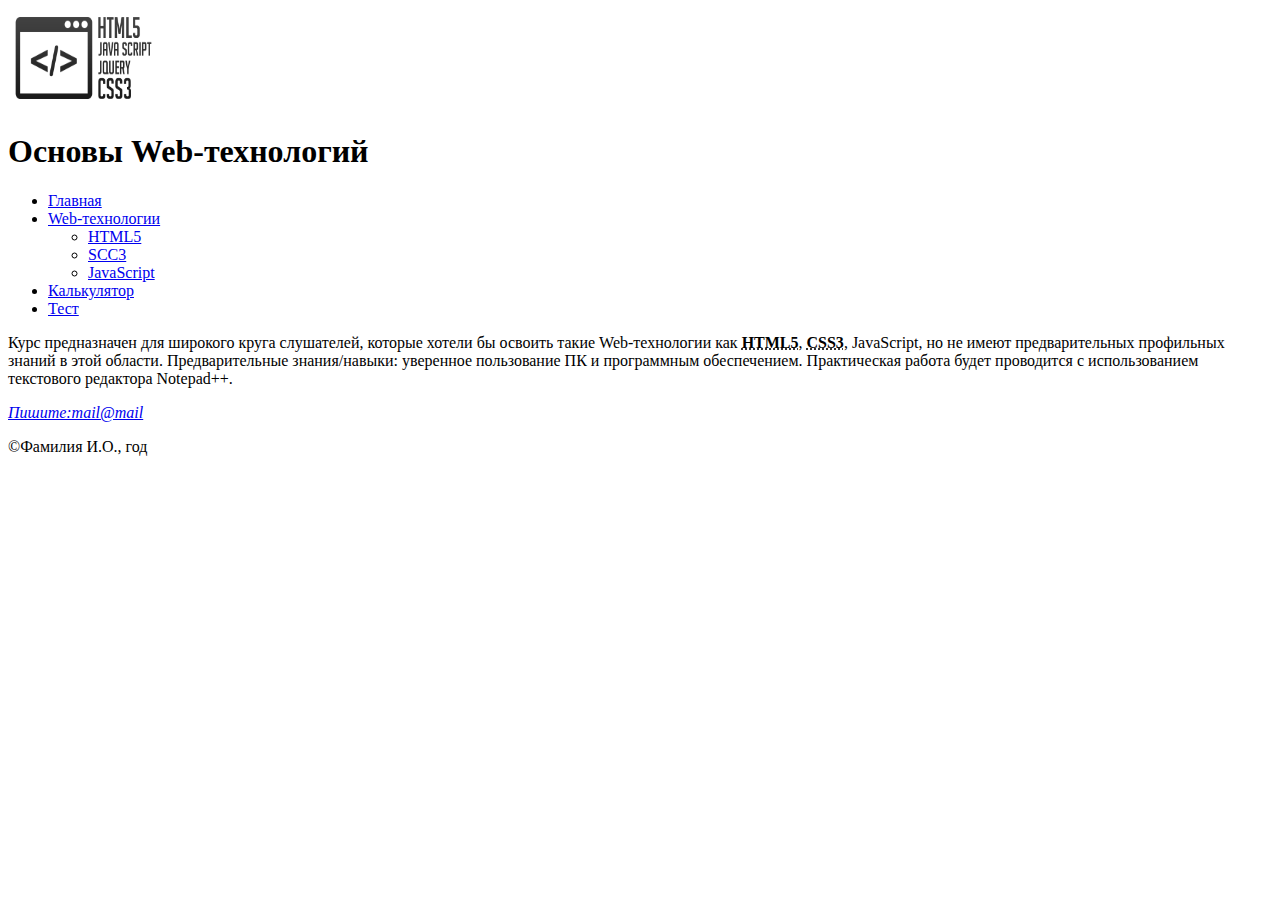
<file: Task1/index.html>
<!DOCTYPE html>
<html>
	<head>
      <title>Task1</title>
	  <meta http-equiv="content-type" content="text/html; charset=utf-8" />
	 </head>
	 <body>	
		<header>
			<img src="webLogo.png" width="150" height="100" alt="webLogo">
			<h1>Основы Web-технологий</h1>
			<nav>
				<ul>					
					<li><a href="index.html">Главная</a></li>	
					<li><a href="web-technology.html">Web-технологии</a>
							<ul><li><a href="HTML5.html">HTML5</a></li>
								<li><a href="SCC3.html">SCC3</a></li>
								<li><a href="JavaScript.html">JavaScript</a></li>
							</ul>
					</li>			
					<li><a href="calculator.html">Калькулятор</a></li>	
					<li><a href="Test.html">Тест</a></li>
				</ul>
			</nav>
		</header>
				<p>Курс предназначен для широкого круга слушателей, 
				которые хотели бы освоить такие Web-технологии как <abbr title="HyperText Markup Language"><b>HTML5</b></abbr>,
				<abbr title="Cascading Style Sheets"><b>CSS3</b></abbr>, JavaScript, 
				но не имеют предварительных профильных знаний в этой области. Предварительные знания/навыки: 
				уверенное пользование ПК и программным обеспечением. Практическая работа будет проводится
				с использованием текстового редактора Notepad++.</p>
		<footer>
			<address>
				<p><a href="mailto:mail@mail">Пишите:mail@mail</a></p>
			</address>
			<p>&#169;Фамилия И.О., год</p>
		</footer>
	</body>
</html>
</file>
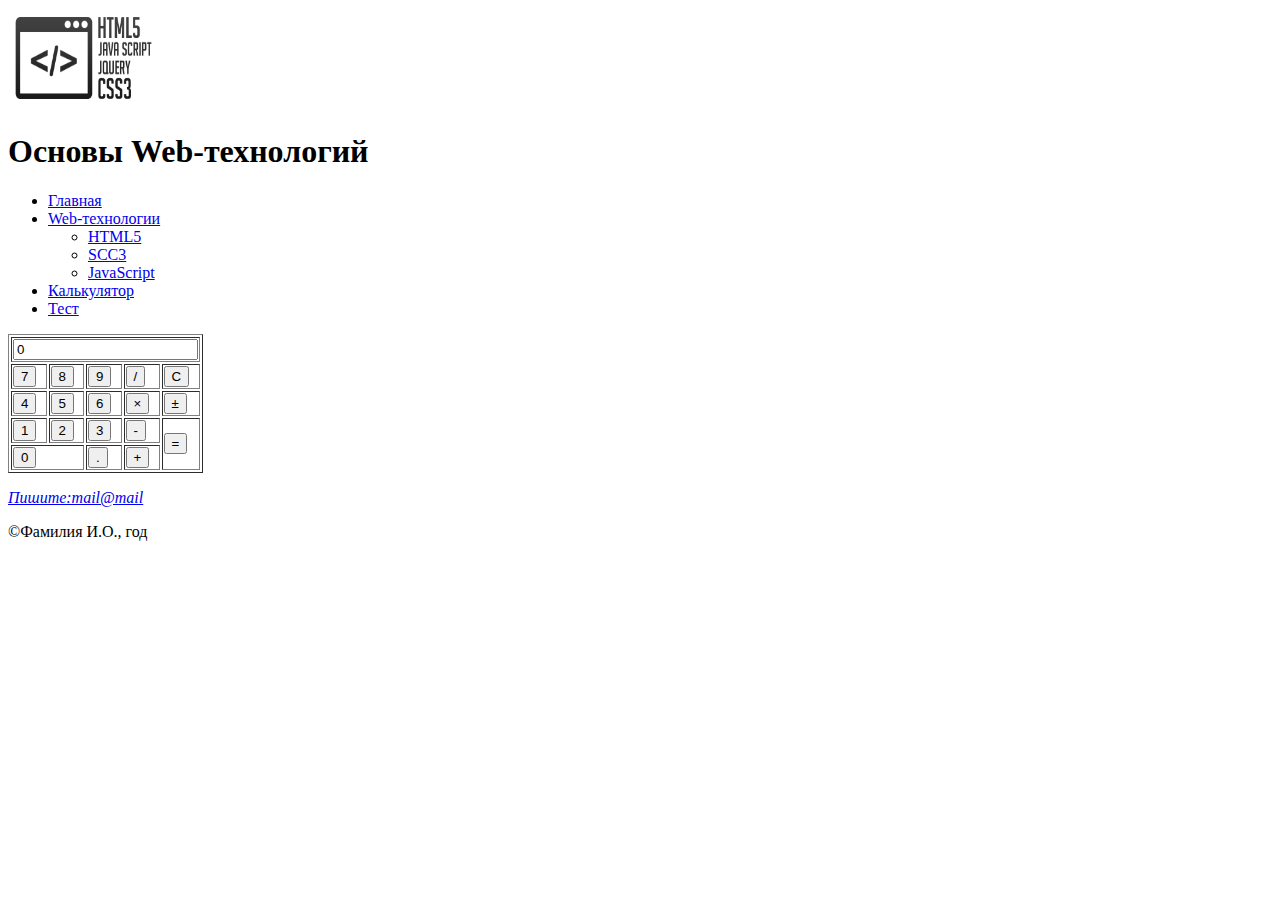
<file: Task1/calculator.html>
<!DOCTYPE html>
<html>
	<head>
      <title>Task1</title>
	  <meta http-equiv="content-type" content="text/html; charset=utf-8" />
	 </head>
	 <body>	
		<header>
			<img src="webLogo.png" width="150" height="100" alt="webLogo">
			<h1>Основы Web-технологий</h1>
			<nav>
				<ul>					
					<li><a href="index.html">Главная</a></li>	
					<li><a href="web-technology.html">Web-технологии</a>
						<ul>
							<li><a href="HTML5.html">HTML5</a></li>
							<li><a href="SCC3.html">SCC3</a></li>
							<li><a href="JavaScript.html">JavaScript</a></li>
						</ul>
					</li>				
					<li><a href="calculator.html">Калькулятор</a></li>	
					<li><a href="Test.html">Тест</a></li>
				</ul>
			</nav>
		</header>
		<form>
			<table border="1">
				<tr>
					<td colspan="5"><input type="text" name="t" value="0" style="display: inline" /></td>
				</tr>
				<tr>
					<td><input type="button" name="button" onclick="7" value="7" /></td>
					<td><input type="button" name="button" onclick="8" value="8" /></td>	
					<td><input type="button" name="button" onclick="9" value="9" /></td>
					<td><input type="button" name="button" onclick="addToField('/')" value="/" /></td>
					<td><input type="button" name="button" onclick="C" value="C" /></td>
				</tr>
				<tr>
					<td><input type="button" name="button" onclick="4" value="4" /></td>
					<td><input type="button" name="button" onclick="5" value="5" /></td>
					<td><input type="button" name="button" onclick="6" value="6" /></td>
					<td><input type="button" name="button" onclick="addToField('&#215;')" value="&#215;" /></td>
					<td><input type="button" name="button" onclick="addToField('&#177;')" value="&#177;" /></td>
				</tr>
				<tr>
					<td><input type="button" name="button" onclick="1" value="1" /></td>
					<td><input type="button" name="button" onclick="2" value="2" /></td>
					<td><input type="button" name="button" onclick="3" value="3" /></td>
					<td><input type="button" name="button" onclick="addToField('-')" value="-" /></td>
					<td rowspan="2"><input name="submit" type="submit" onclick="addToField('=')" value="=" /></td>
				</tr>
				<tr>
					<td  colspan="2"><input type="button" name="button" onclick="0" value="0" /></td>
					<td><input type="button" name="button" onclick="addToField('.')" value="." /></td>
					<td><input type="button" name="button" onclick="addToField('+')" value="+" /></td>
				</tr>
			</table>
		</form>
		<footer>
			<address>
			<p><a href="mailto:mail@mail">Пишите:mail@mail</a></p>
			</address>
			<p>&#169;Фамилия И.О., год</p>
		</footer>
	</body>
</html>
</file>
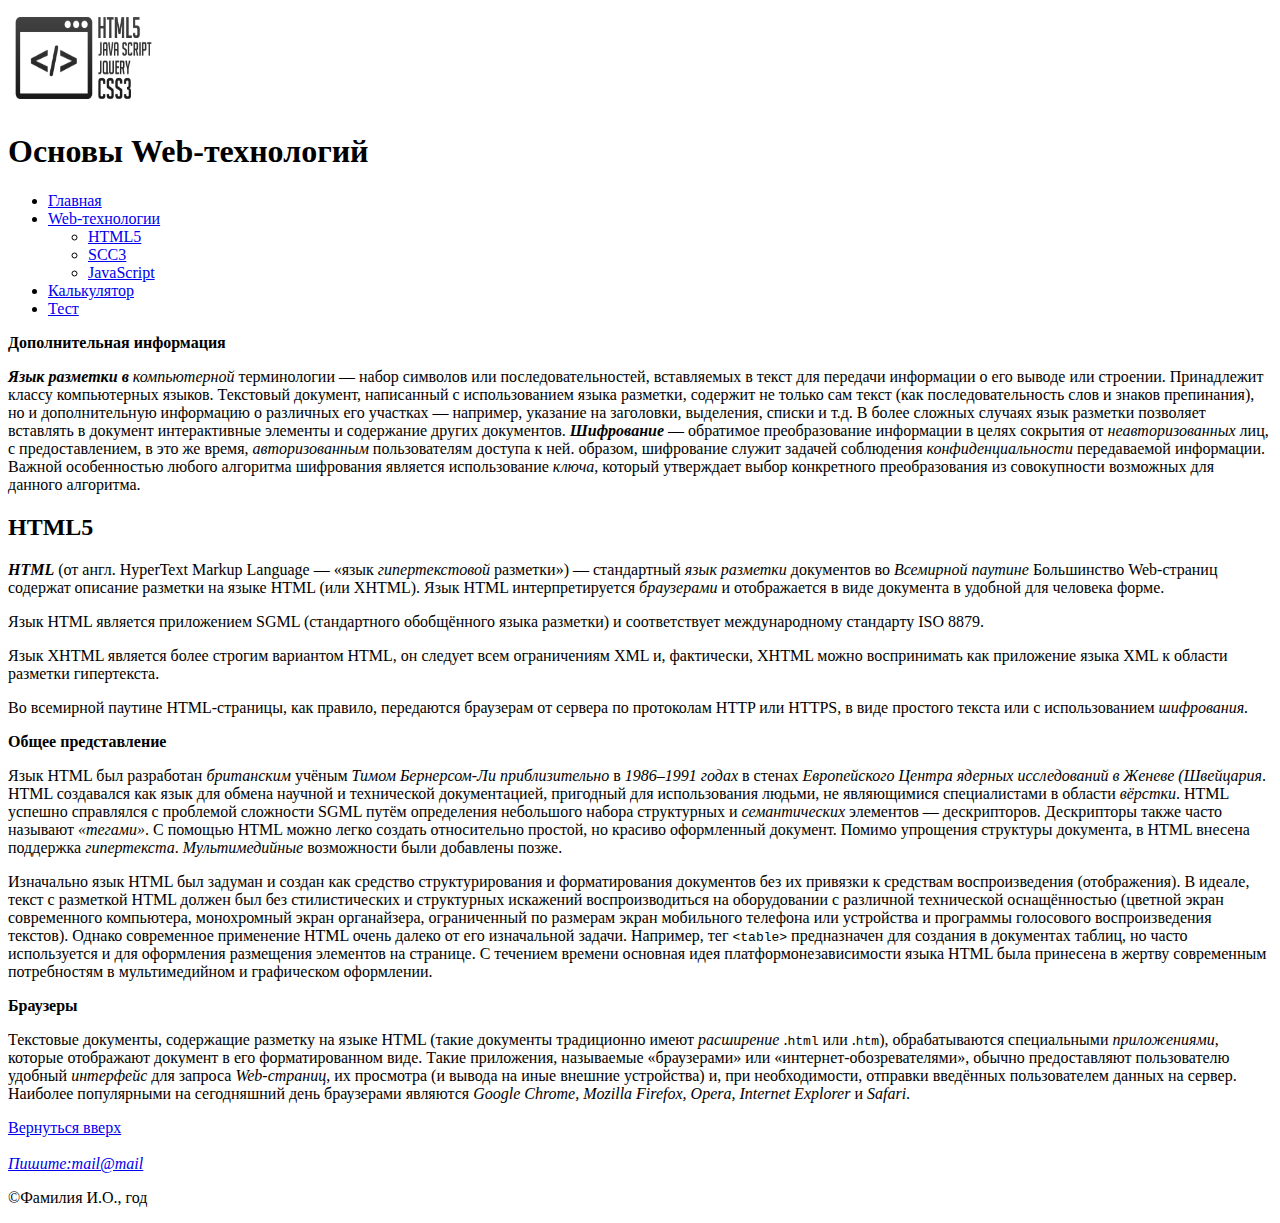
<file: Task1/HTML5.html>
<!DOCTYPE html>
<html>
	<head>
      <title>Task1</title>
	  <meta http-equiv="content-type" content="text/html; charset=utf-8" />
	 </head>
	 <body>	
		<header>
			<img src="webLogo.png" width="150" height="100" alt="webLogo">
			<h1 id="top">Основы Web-технологий</h1>
			<nav>
				<ul>					
					<li><a href="index.html">Главная</a></li>	
					<li><a href="web-technology.html">Web-технологии</a>
						<ul>
							<li><a href="HTML5.html">HTML5</a></li>
							<li><a href="SCC3.html">SCC3</a></li>
							<li><a href="JavaScript.html">JavaScript</a></li>
						</ul>
					</li>				
					<li><a href="calculator.html">Калькулятор</a></li>	
					<li><a href="Test.html">Тест</a></li>
				</ul>
			</nav>
		</header>
		<aside>
			<p><b>Дополнительная информация</b></p>
			<p><i><b>Язык разметки в</b>  компьютерной</i> терминологии — набор символов или последовательностей, 
			вставляемых в текст для передачи информации о его выводе или строении. 
			Принадлежит классу компьютерных языков. Текстовый документ, написанный с 
			использованием языка разметки, содержит не только сам текст (как последовательность слов и знаков препинания), 
			но и дополнительную информацию о различных его участках — например, указание на заголовки, выделения, списки и т.д. 
			В более сложных случаях язык разметки позволяет вставлять в документ интерактивные элементы и содержание других документов.
			<i><b>Шифрование</b></i> — обратимое преобразование информации в целях сокрытия от 
			<i>неавторизованных</i> лиц, с предоставлением, в это же время, <i>авторизованным</i> пользователям доступа к ней. 
			образом, шифрование служит задачей соблюдения <i>конфиденциальности</i> передаваемой информации. 
			Важной особенностью любого алгоритма шифрования является использование <i>ключа</i>, который утверждает выбор 
			конкретного преобразования из совокупности возможных для данного алгоритма.</p>
		</aside>
		<article>
			<h2>HTML5</h2>
			<section>
					<p><b><i>HTML</i></b> (от англ. HyperText Markup Language — «язык <i>гипертекстовой</i> разметки») — 
					стандартный <i>язык разметки</i> документов во <i>Всемирной паутине</i> 
					Большинство Web-страниц содержат описание разметки на языке HTML (или XHTML). 
					Язык HTML интерпретируется <i>браузерами</i> и отображается в виде документа в удобной для человека форме.</p>
					<p>Язык HTML является приложением SGML (стандартного обобщённого языка разметки)
					и соответствует международному стандарту ISO 8879.</p>
					<p>Язык XHTML является более строгим вариантом HTML, он следует всем ограничениям XML и,
					фактически, XHTML можно воспринимать как приложение языка XML к области разметки гипертекста.</p>
					<p>Во всемирной паутине HTML-страницы, как правило, передаются браузерам от сервера 
					по протоколам HTTP или HTTPS, в виде простого текста или с использованием <i>шифрования.</i></p>
			</section>
			<section>
					<p><b>Общее представление</b></p>
					<p>Язык HTML был разработан <i>британским</i> учёным <i>Тимом Бернерсом-Ли приблизительно</i> в <i>1986–1991 годах</i> в стенах 
					<i>Европейского Центра ядерных исследований в Женеве (Швейцария</i>. HTML создавался как язык для обмена научной 
					и технической документацией, пригодный для использования людьми, не являющимися специалистами в области <i>вёрстки</i>.
					HTML успешно справлялся с проблемой сложности SGML путём определения небольшого набора структурных и <i>семантических</i>
					элементов — дескрипторов. Дескрипторы также часто называют <i>«тегами»</i>. С помощью HTML можно легко создать относительно
					простой, но красиво оформленный документ. Помимо упрощения структуры документа, в HTML внесена поддержка <i>гипертекста</i>.
					<i>Мультимедийные</i> возможности были добавлены позже.</p>
					<p>Изначально язык HTML был задуман и создан как средство структурирования 
					и форматирования документов без их привязки к средствам воспроизведения (отображения).
					В идеале, текст с разметкой HTML должен был без стилистических и структурных искажений 
					воспроизводиться на оборудовании с различной технической оснащённостью (цветной экран 
					современного компьютера, монохромный экран органайзера, ограниченный по размерам экран мобильного телефона или устройства и программы 
					голосового воспроизведения текстов). Однако современное применение HTML очень далеко от его изначальной задачи. Например,
					тег <code>&lt;table></code>
					предназначен для создания в документах таблиц, но часто используется и для оформления размещения элементов на странице. 
					С течением времени основная идея платформонезависимости языка HTML была принесена в жертву современным потребностям в 
					мультимедийном и графическом оформлении.</p>
			</section>		
			<section>
					<p><b>Браузеры</b></p>
					<p>Текстовые документы, содержащие разметку на языке HTML (такие документы традиционно имеют <i>расширение</i> .<code>html</code> или .<code>htm</code>), 
					обрабатываются специальными <i>приложениями</i>, которые отображают документ в его форматированном виде. Такие приложения, называемые «браузерами» или «интернет-обозревателями», 
					обычно предоставляют пользователю удобный <i>интерфейс</i> для запроса <i>Web-страниц</i>, их просмотра (и вывода на иные внешние устройства) и, 
					при необходимости, отправки введённых пользователем данных на сервер. Наиболее популярными на сегодняшний день браузерами являются 
					<i>Google Chrome, Mozilla Firefox, Opera, Internet Explorer</i> и <i>Safari</i>.</p>
			</section>
		</article>
		 <nav>
    			<a href="#top">Вернуться вверх</a>
		</nav><br />
		<footer>
		<address>
			<a href="mailto:mail@mail">Пишите:mail@mail</a><br />
		</address>
			<p>&#169;Фамилия И.О., год</p>
		</footer>
	</body>
</html>
</file>
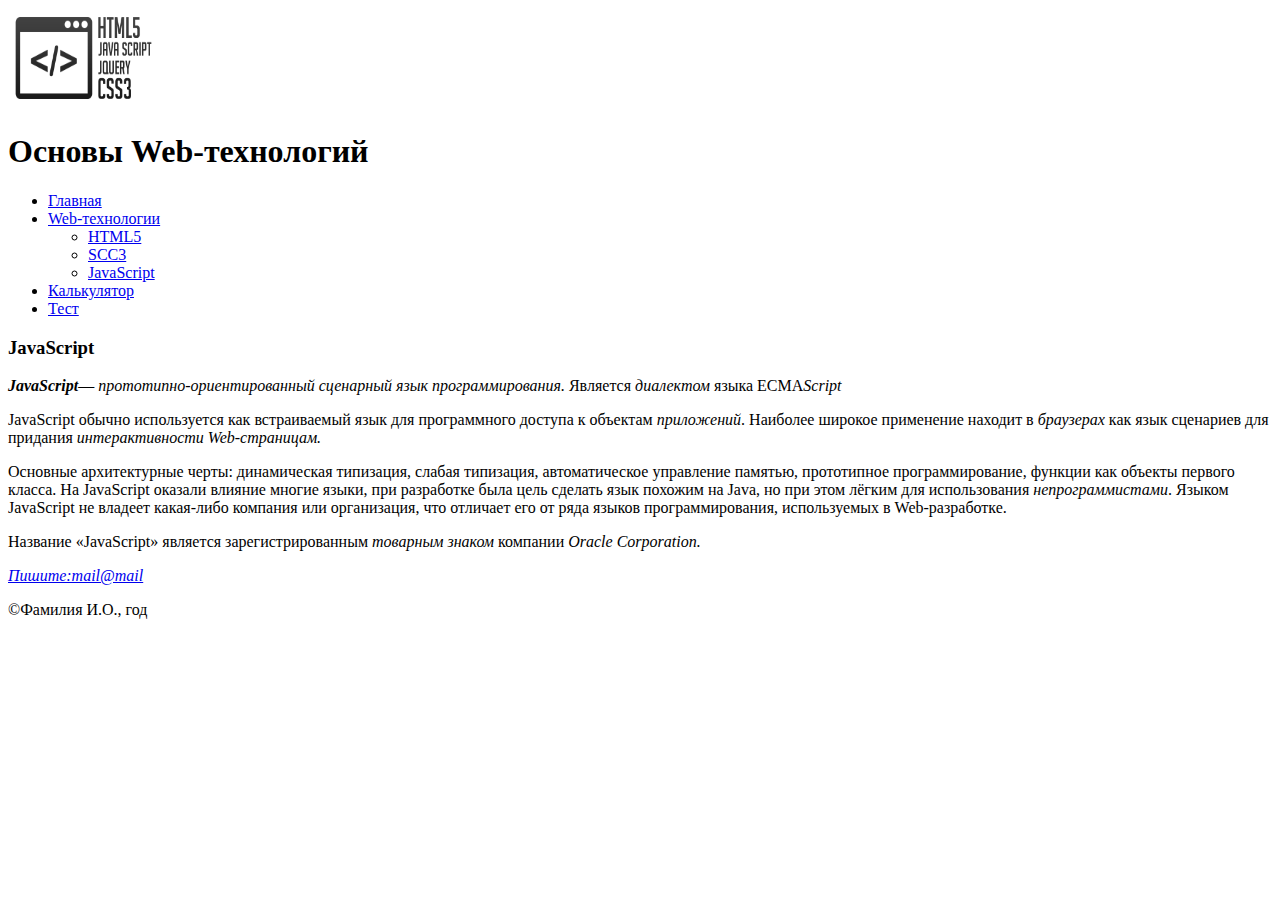
<file: Task1/JavaScript.html>
<!DOCTYPE html>
<html>
	<head>
      <title>Task1</title>
	  <meta http-equiv="content-type" content="text/html; charset=utf-8" />
	 </head>
	 <body>	
		<header>
			<img src="webLogo.png" width="150" height="100" alt="webLogo">
			<h1>Основы Web-технологий</h1>
			<nav>
				<ul>					
					<li><a href="index.html">Главная</a></li>	
					<li><a href="web-technology.html">Web-технологии</a>
						<ul>
							<li><a href="HTML5.html">HTML5</a></li>
							<li><a href="SCC3.html">SCC3</a></li>
							<li><a href="JavaScript.html">JavaScript</a></li>
						</ul>
					</li>				
					<li><a href="calculator.html">Калькулятор</a></li>	
					<li><a href="Test.html">Тест</a></li>
				</ul>
			</nav>
		</header>
		<article>
				<h3>JavaScript</h3>
					<p><b><i>JavaScript</i></b>— <i>прототипно-ориентированный 
					сценарный язык программирования.</i> Является <i>диалектом</i> языка ECMA<i>Script</i></p>
					<p>JavaScript обычно используется как встраиваемый язык для программного 
					доступа к объектам <i>приложений</i>. 
					Наиболее широкое применение находит в <i>браузерах</i> как язык сценариев для 
					придания <i>интерактивности
					Web-страницам.</i></p>
					<p>Основные архитектурные черты: динамическая типизация, слабая типизация, 
					автоматическое управление памятью, прототипное программирование, функции 
					как объекты первого класса.
					На JavaScript оказали влияние многие языки, при разработке была цель сделать 
					язык похожим на Java, но при этом лёгким для использования <i>непрограммистами</i>. 
					Языком JavaScript не владеет какая-либо компания или организация, что отличает 
					его от ряда языков программирования, используемых в Web-разработке.</p>
					<p>Название «JavaScript» является зарегистрированным <i>товарным знаком</i>
					компании <i>Oracle Corporation.</i></p>
		</article>
		<footer>
			<address>
			<a href="mailto:mail@mail">Пишите:mail@mail</a><br />
		</address>
			<p>&#169;Фамилия И.О., год</p>
		</footer>
	</body>
</html>
</file>
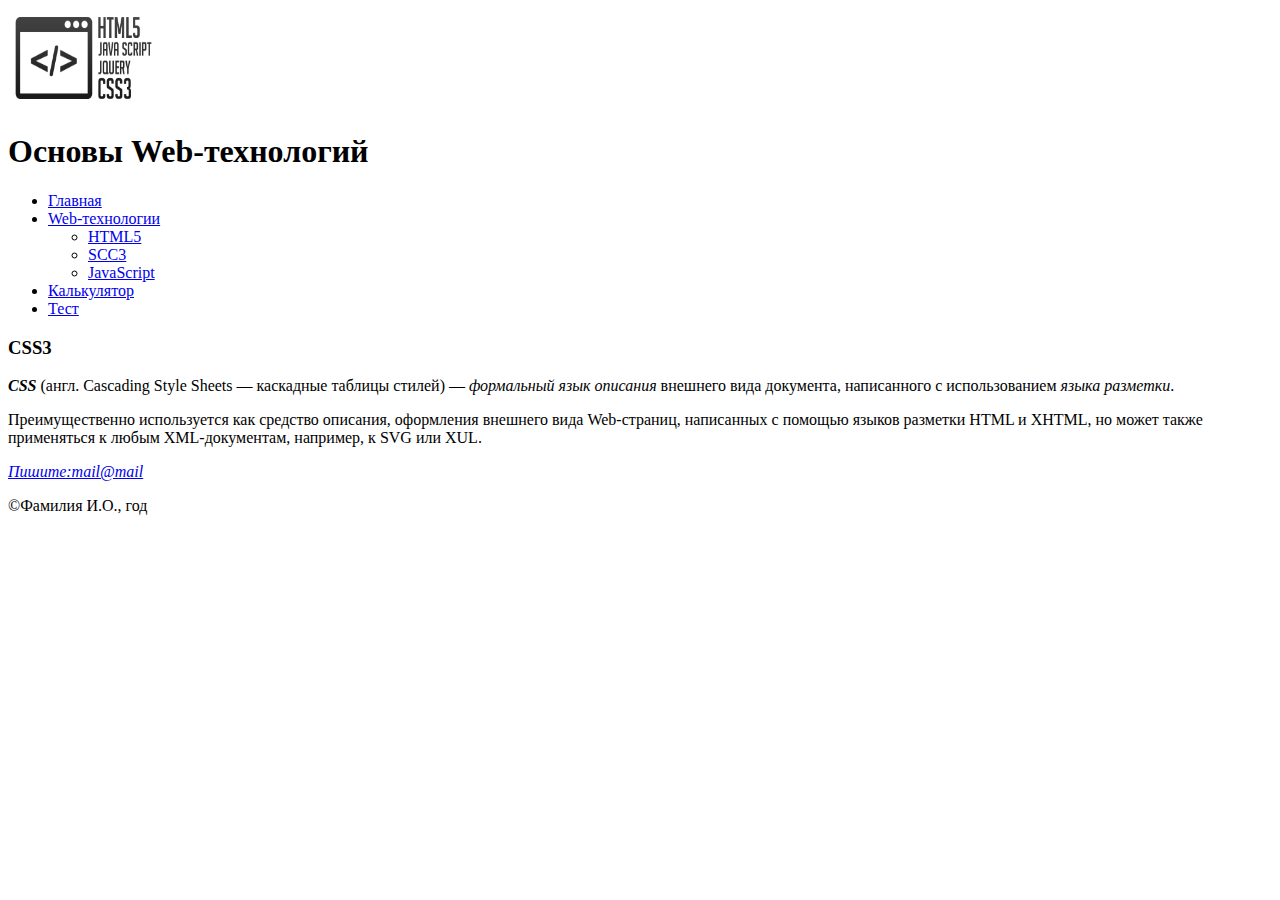
<file: Task1/SCC3.html>
<!DOCTYPE html>
<html>
	<head>
      <title>Task1</title>
	  <meta http-equiv="content-type" content="text/html; charset=utf-8" />
	 </head>
	 <body>	
		<header>
			<img src="webLogo.png" width="150" height="100" alt="webLogo">
			<h1>Основы Web-технологий</h1>
			<nav>
				<ul>					
					<li><a href="index.html">Главная</a></li>	
					<li><a href="web-technology.html">Web-технологии</a>
						<ul>
							<li><a href="HTML5.html">HTML5</a></li>
							<li><a href="SCC3.html">SCC3</a></li>
							<li><a href="JavaScript.html">JavaScript</a></li>
						</ul>
					</li>				
					<li><a href="calculator.html">Калькулятор</a></li>	
					<li><a href="Test.html">Тест</a></li>
				</ul>
			</nav>
		</header>
		<article>
				<h3>CSS3</h3>
				<p><b><i>CSS</i></b> (англ. Cascading Style Sheets — каскадные таблицы стилей) — 
				<i>формальный язык описания</i>
				внешнего вида документа, написанного с использованием <i>языка разметки</i>.</p>
				<p>Преимущественно используется как средство описания, оформления внешнего 
				вида Web-страниц, написанных с помощью языков разметки HTML и XHTML, 
				но может также применяться к любым XML-документам, например, к SVG или XUL.</p>
		</article>
		<footer>
		<address>
			<p><a href="mailto:mail@mail">Пишите:mail@mail</a></p>
		</address>
			<p>&#169;Фамилия И.О., год</p>
		</footer>
	</body>
</html>
</file>
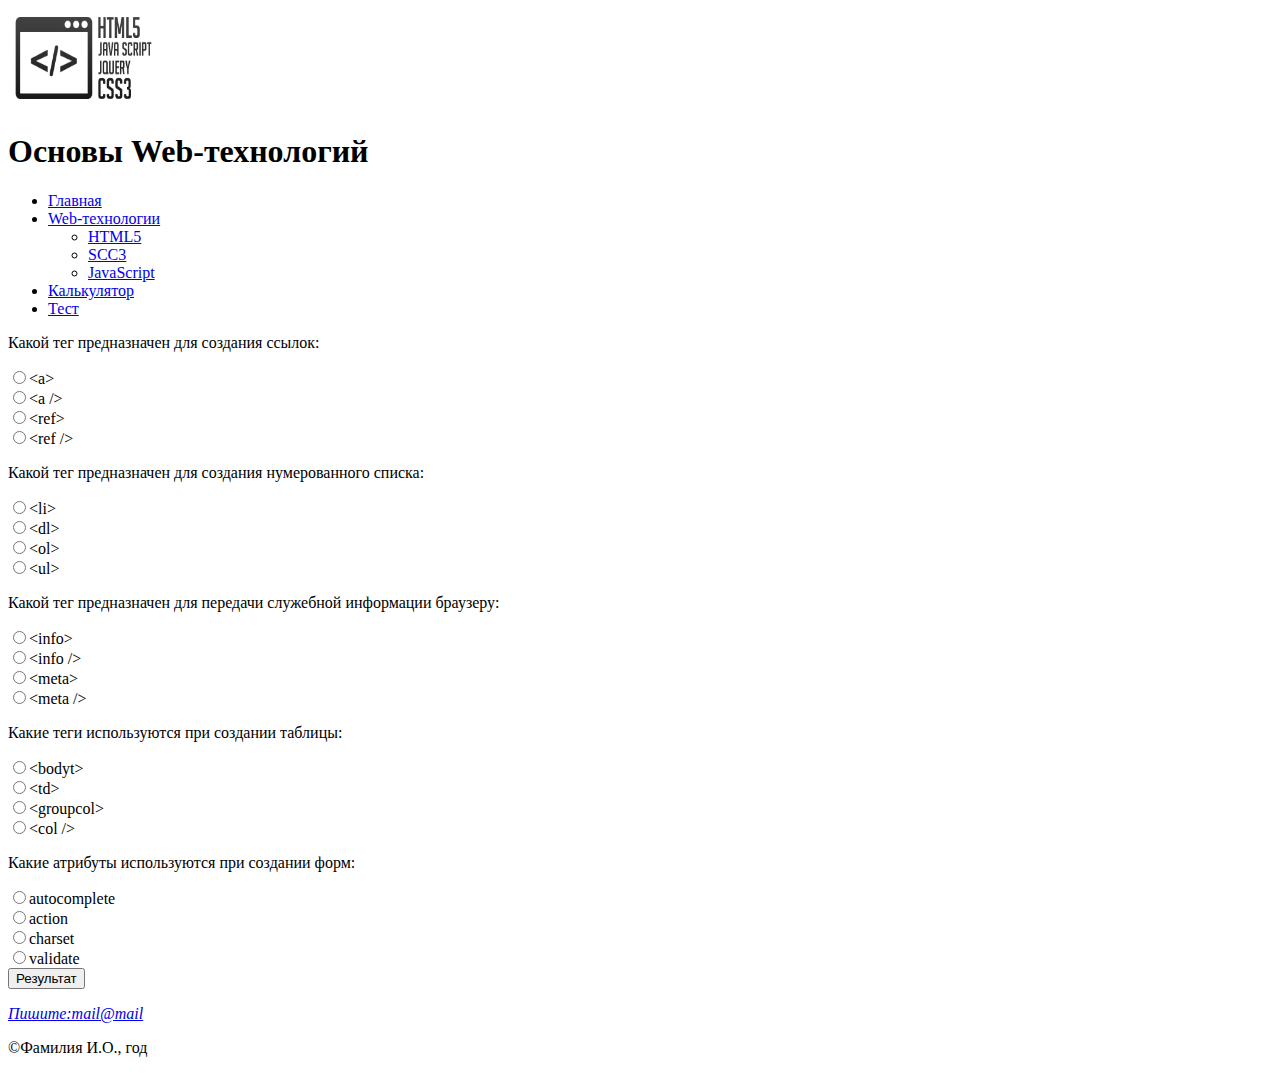
<file: Task1/Test.html>
<!DOCTYPE html>
<html>
	<head>
      <title>Task1</title>
	  <meta http-equiv="content-type" content="text/html; charset=utf-8" />
	 </head>
	 <body >	
		<header>
			<img src="webLogo.png" width="150" height="100" alt="webLogo">
			<h1>Основы Web-технологий</h1>
			<nav>
				<ul>					
					<li><a href="index.html">Главная</a></li>	
					<li><a href="web-technology.html">Web-технологии</a>
							<ul>
								<li><a href="HTML5.html">HTML5</a></li>
								<li><a href="SCC3.html">SCC3</a></li>
								<li><a href="JavaScript.html">JavaScript</a></li>
							</ul>
						</li>			
					<li><a href="calculator.html">Калькулятор</a></li>	
					<li><a href="Test.html">Тест</a></li>
				</ul>
			</nav>
		</header>
		<form>
			<p>Какой тег предназначен для создания ссылок:</p>
			<input type="radio" name="<a>" value="<a>" />&lt;a><br />
			<input type="radio" name="<a />" value="<a />" />&lt;a /><br />
			<input type="radio" name="<ref>" value="<ref>" />&lt;ref><br />
			<input type="radio" name="<ref />" value="<ref />" />&lt;ref /><br />
			<p>Какой тег предназначен для создания нумерованного списка:</p>
			<input type="radio" name="<li>" value="<li>" />&lt;li><br />
			<input type="radio" name="<dl>" value="<dl>" />&lt;dl><br />
			<input type="radio" name="<ol>" value="<ol>" />&lt;ol><br />
			<input type="radio" name="<ul>" value="<ul>" />&lt;ul><br />
			<p>Какой тег предназначен для передачи служебной информации браузеру:</p>
			<input type="radio" name="<info>" value="<info>" />&lt;info><br />
			<input type="radio" name="<info />" value="<info />" />&lt;info /><br />
			<input type="radio" name="<meta>" value="<meta>" />&lt;meta><br />
			<input type="radio" name="<meta />" value="<meta />" />&lt;meta /><br />
			<p>Какие теги используются при создании таблицы:</p>
			<input type="radio" name="<bodyt>" value="<bodyt>" />&lt;bodyt><br />
			<input type="radio" name="<td>" value="<td>" />&lt;td><br />
			<input type="radio" name="<groupcol>" value="<groupcol>" />&lt;groupcol><br />
			<input type="radio" name="<col />" value="<col />" />&lt;col /><br />
			<p>Какие атрибуты используются при создании форм:</p>
			<input type="radio" name="autocomplete" value="autocomplete" />autocomplete<br />
			<input type="radio" name="action" value="action" />action<br />
			<input type="radio" name="charset" value="charset" />charset<br />
			<input type="radio" name="avalidate" value="validate" />validate<br />
			<input type="button" name="button" onclick="result" value="Результат" />
		</form>
		<footer>
		<address>
			<p><a href="mailto:mail@mail">Пишите:mail@mail</a></p>
		</address>
			<p>&#169;Фамилия И.О., год</p>
		</footer>
	</body>
</html>
</file>
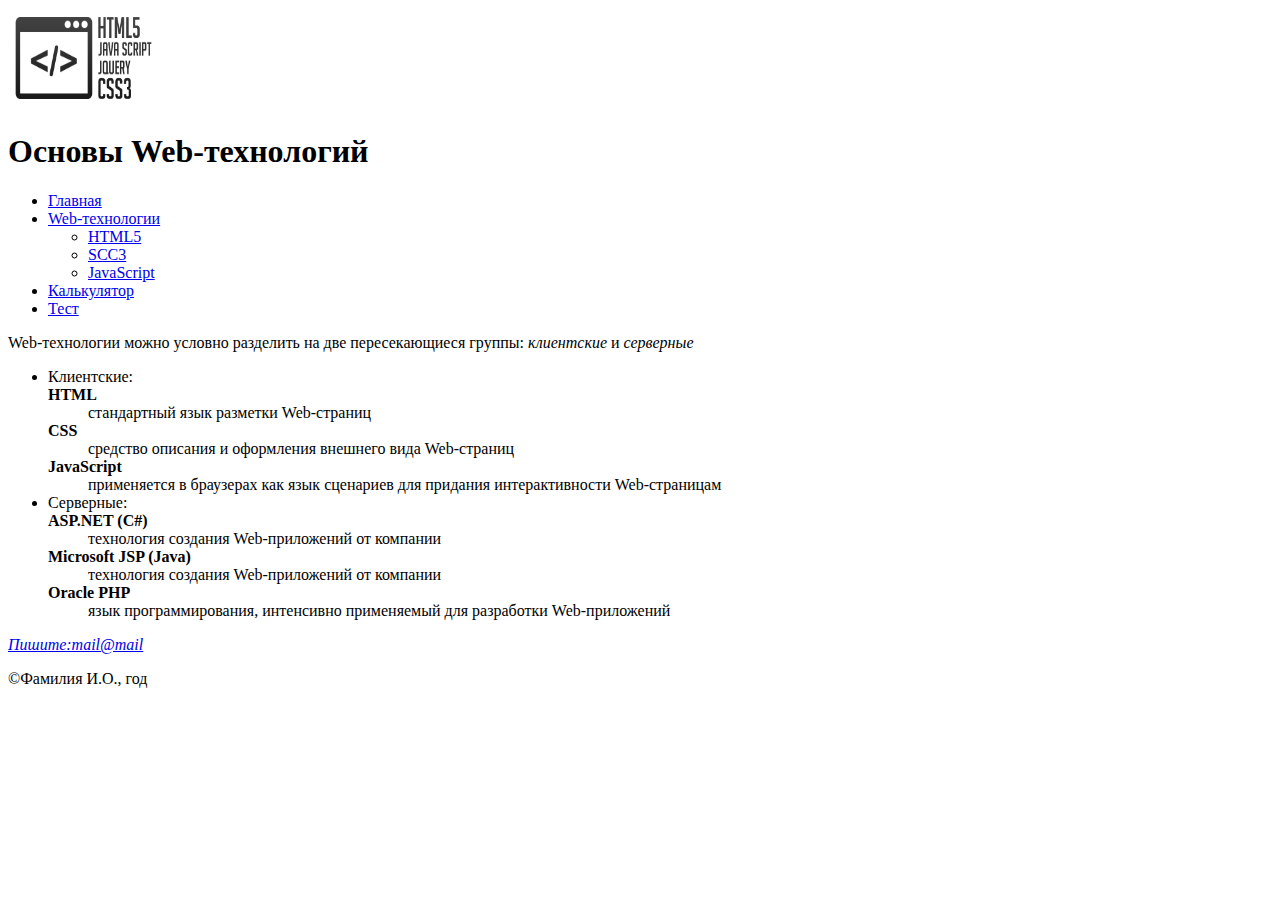
<file: Task1/web-technology.html>
<!DOCTYPE html>
<html>
	<head>
      <title>Task1</title>
	  <meta http-equiv="content-type" content="text/html; charset=utf-8" />
	 </head>
	 <body>	
		<header>
			<img src="webLogo.png" width="150" height="100" alt="webLogo">
			<h1>Основы Web-технологий</h1>
			<nav>
				<ul>					
					<li><a href="index.html">Главная</a></li>	
					<li><a href="web-technology.html">Web-технологии</a>
						<ul>
							<li><a href="HTML5.html">HTML5</a></li>
							<li><a href="SCC3.html">SCC3</a></li>
							<li><a href="JavaScript.html">JavaScript</a></li>
						</ul></li>				
					<li><a href="calculator.html">Калькулятор</a></li>	
					<li><a href="Test.html">Тест</a></li>
				</ul>
			</nav>
		</header>
			<p>Web-технологии можно условно разделить на две пересекающиеся группы: <i>клиентские</i> и <i>серверные</i><p>
				<ul>
					<li>Клиентские:
						<dl>
						<dt><b>HTML</b><dt>
							<dd>стандартный язык разметки Web-страниц</dd>
						<dt><b>CSS</b></dt>
							<dd>средство описания и оформления внешнего вида Web-страниц</dd>
						<dt><b>JavaScript</b></dt>
							<dd>применяется в браузерах как язык сценариев для придания интерактивности Web-страницам</dd>
					</dl></li>
					<li>Серверные:
						<dl>
						<dt><b>ASP.NET (C#)</b></dt>
							<dd>технология создания Web-приложений от компании</dd>
						<dt><b>Microsoft JSP (Java)</b></dt>
							<dd>технология создания Web-приложений от компании</dd>
						<dt><b>Oracle PHP</b></dt>
							<dd>язык программирования, интенсивно применяемый для разработки Web-приложений</dd>
					</dl></li>
				</ul>
		<footer>
			<address>
			<p><a href="mailto:mail@mail">Пишите:mail@mail</a></p>
			</address>
			<p>&#169;Фамилия И.О., год</p>
		</footer>
	</body>
</html>
</file>
